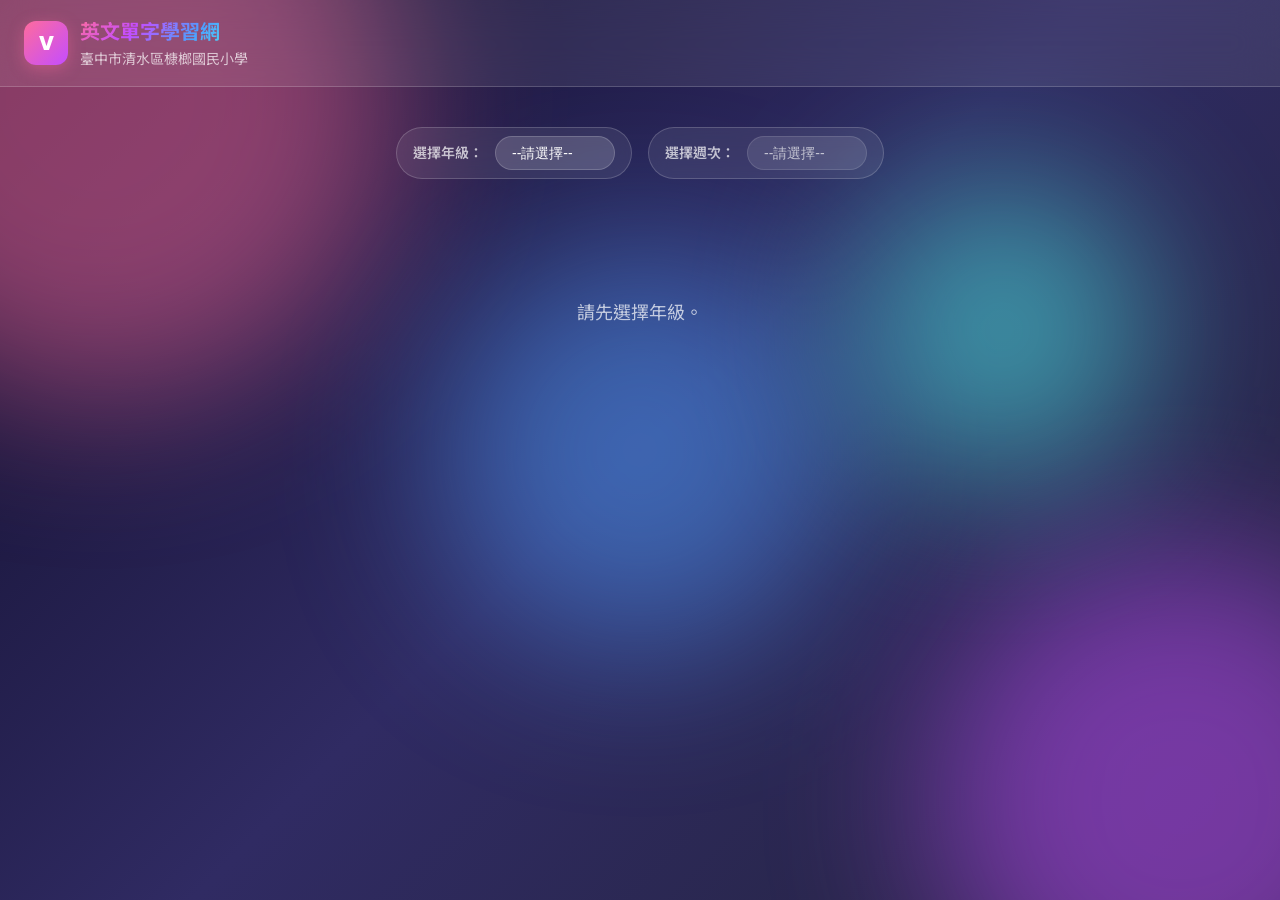
<file: index.html>
<!DOCTYPE html>
<html lang="zh-Hant">
<head>
    <meta charset="UTF-8">
    <meta name="viewport" content="width=device-width, initial-scale=1.0">
    <title>英文單字學習網 — Glassmorphism Anime</title>
    <style>
        /* ============================================
           GLASSMORPHISM ANIME DESIGN
           ============================================ */
        @import url('https://fonts.googleapis.com/css2?family=Noto+Sans+TC:wght@400;500;700;900&family=Poppins:wght@400;600;700;800&display=swap');

        :root {
            /* Glassmorphism Color Palette */
            --glass-bg: rgba(255, 255, 255, 0.08);
            --glass-bg-strong: rgba(255, 255, 255, 0.15);
            --glass-border: rgba(255, 255, 255, 0.18);
            --glass-border-strong: rgba(255, 255, 255, 0.3);
            --glass-shadow: 0 8px 32px rgba(0, 0, 0, 0.3);
            --glass-shadow-lg: 0 16px 48px rgba(0, 0, 0, 0.4);

            /* Anime Vibrant Colors */
            --anime-pink: #FF6B9D;
            --anime-purple: #C44DFF;
            --anime-blue: #4D9FFF;
            --anime-cyan: #4DFFF3;
            --anime-yellow: #FFE44D;
            --anime-orange: #FF9A4D;

            /* Text */
            --text-primary: #FFFFFF;
            --text-secondary: rgba(255, 255, 255, 0.7);
            --text-tertiary: rgba(255, 255, 255, 0.5);

            /* Gradients */
            --gradient-bg: linear-gradient(135deg, #0f0c29 0%, #302b63 50%, #24243e 100%);
            --gradient-pink-purple: linear-gradient(135deg, #FF6B9D, #C44DFF);
            --gradient-blue-cyan: linear-gradient(135deg, #4D9FFF, #4DFFF3);
            --gradient-orange-yellow: linear-gradient(135deg, #FF9A4D, #FFE44D);
            --gradient-rainbow: linear-gradient(135deg, #FF6B9D, #C44DFF, #4D9FFF, #4DFFF3);

            /* Spacing */
            --space-1: 4px;
            --space-2: 8px;
            --space-3: 12px;
            --space-4: 16px;
            --space-5: 20px;
            --space-6: 24px;
            --space-8: 32px;
            --space-10: 40px;
            --space-12: 48px;
            --space-16: 64px;

            /* Typography */
            --font-family: 'Poppins', 'Noto Sans TC', -apple-system, BlinkMacSystemFont, sans-serif;
            --font-size-xs: 12px;
            --font-size-sm: 14px;
            --font-size-base: 16px;
            --font-size-lg: 18px;
            --font-size-xl: 20px;
            --font-size-2xl: 24px;
            --font-size-3xl: 32px;
            --font-size-4xl: 40px;
            --font-size-5xl: 48px;
            --font-size-6xl: 64px;

            /* Border Radius */
            --radius-sm: 8px;
            --radius-md: 12px;
            --radius-lg: 16px;
            --radius-xl: 24px;
            --radius-2xl: 32px;
            --radius-full: 9999px;

            /* Transitions */
            --transition-fast: 150ms ease-out;
            --transition-normal: 300ms ease-out;
            --transition-slow: 500ms ease-out;
            --transition-bounce: 500ms cubic-bezier(0.68, -0.55, 0.265, 1.55);
        }

        /* ============================================
           RESET & BASE
           ============================================ */
        *, *::before, *::after {
            box-sizing: border-box;
            margin: 0;
            padding: 0;
        }

        body {
            font-family: var(--font-family);
            font-size: var(--font-size-base);
            line-height: 1.6;
            color: var(--text-primary);
            background: var(--gradient-bg);
            min-height: 100vh;
            overflow-x: hidden;
            -webkit-font-smoothing: antialiased;
        }

        /* ============================================
           ANIMATED BACKGROUND ORBS
           ============================================ */
        .bg-orbs {
            position: fixed;
            inset: 0;
            overflow: hidden;
            z-index: -1;
            pointer-events: none;
        }

        .orb {
            position: absolute;
            border-radius: 50%;
            filter: blur(80px);
            opacity: 0.5;
            animation: float 20s ease-in-out infinite;
        }

        .orb-1 {
            width: 600px;
            height: 600px;
            background: var(--anime-pink);
            top: -200px;
            left: -200px;
            animation-delay: 0s;
        }

        .orb-2 {
            width: 500px;
            height: 500px;
            background: var(--anime-purple);
            bottom: -150px;
            right: -150px;
            animation-delay: -5s;
        }

        .orb-3 {
            width: 400px;
            height: 400px;
            background: var(--anime-blue);
            top: 50%;
            left: 50%;
            transform: translate(-50%, -50%);
            animation-delay: -10s;
        }

        .orb-4 {
            width: 300px;
            height: 300px;
            background: var(--anime-cyan);
            top: 20%;
            right: 10%;
            animation-delay: -15s;
        }

        @keyframes float {
            0%, 100% { transform: translate(0, 0) scale(1); }
            25% { transform: translate(50px, -50px) scale(1.1); }
            50% { transform: translate(-30px, 30px) scale(0.9); }
            75% { transform: translate(30px, 50px) scale(1.05); }
        }

        /* ============================================
           HEADER — Glass Bar
           ============================================ */
        .header {
            position: sticky;
            top: 0;
            z-index: 100;
            padding: var(--space-4) var(--space-6);
            background: var(--glass-bg);
            backdrop-filter: blur(20px);
            -webkit-backdrop-filter: blur(20px);
            border-bottom: 1px solid var(--glass-border);
        }

        .header-content {
            max-width: 1400px;
            margin: 0 auto;
            display: flex;
            align-items: center;
            justify-content: space-between;
            gap: var(--space-4);
        }

        .header-brand {
            display: flex;
            align-items: center;
            gap: var(--space-3);
        }

        .header-logo {
            width: 44px;
            height: 44px;
            background: var(--gradient-pink-purple);
            border-radius: var(--radius-md);
            display: flex;
            align-items: center;
            justify-content: center;
            font-weight: 800;
            font-size: var(--font-size-xl);
            color: white;
            box-shadow: 0 4px 16px rgba(255, 107, 157, 0.4);
        }

        .header-title {
            font-size: var(--font-size-xl);
            font-weight: 700;
            background: var(--gradient-rainbow);
            -webkit-background-clip: text;
            -webkit-text-fill-color: transparent;
            background-clip: text;
        }

        .header-subtitle {
            font-size: var(--font-size-sm);
            color: var(--text-secondary);
        }

        /* ============================================
           CONTROLS — Glass Panel
           ============================================ */
        .controls {
            max-width: 1400px;
            margin: var(--space-6) auto;
            padding: var(--space-4) var(--space-6);
            display: flex;
            justify-content: center;
            gap: var(--space-4);
            flex-wrap: wrap;
        }

        .select-group {
            display: flex;
            align-items: center;
            gap: var(--space-3);
            padding: var(--space-2) var(--space-4);
            background: var(--glass-bg);
            backdrop-filter: blur(10px);
            -webkit-backdrop-filter: blur(10px);
            border: 1px solid var(--glass-border);
            border-radius: var(--radius-full);
        }

        .select-group label {
            font-size: var(--font-size-sm);
            font-weight: 600;
            color: var(--text-secondary);
            white-space: nowrap;
        }

        .select-group select {
            appearance: none;
            -webkit-appearance: none;
            padding: var(--space-2) var(--space-4);
            background: var(--glass-bg-strong);
            border: 1px solid var(--glass-border);
            border-radius: var(--radius-full);
            color: var(--text-primary);
            font-size: var(--font-size-sm);
            font-weight: 500;
            cursor: pointer;
            min-width: 120px;
            transition: all var(--transition-fast);
        }

        .select-group select:hover {
            border-color: var(--glass-border-strong);
            background: rgba(255, 255, 255, 0.2);
        }

        .select-group select:focus {
            outline: none;
            border-color: var(--anime-cyan);
            box-shadow: 0 0 0 3px rgba(77, 255, 243, 0.2);
        }

        .select-group select option {
            background: #1a1a2e;
            color: white;
        }

        /* ============================================
           WORD LIST — Glass Cards Grid
           ============================================ */
        .word-list-container {
            max-width: 1400px;
            margin: 0 auto;
            padding: var(--space-4) var(--space-6) var(--space-16);
            display: grid;
            grid-template-columns: repeat(auto-fill, minmax(320px, 1fr));
            gap: var(--space-5);
        }

        .word-list-container .message {
            grid-column: 1 / -1;
            text-align: center;
            padding: var(--space-16);
            color: var(--text-secondary);
            font-size: var(--font-size-lg);
        }

        /* ============================================
           WORD CARD — Glassmorphism
           ============================================ */
        .word-card {
            position: relative;
            background: var(--glass-bg);
            backdrop-filter: blur(16px);
            -webkit-backdrop-filter: blur(16px);
            border: 1px solid var(--glass-border);
            border-radius: var(--radius-xl);
            padding: var(--space-6);
            display: flex;
            flex-direction: column;
            gap: var(--space-4);
            transition: all var(--transition-normal);
            overflow: hidden;
        }

        .word-card::before {
            content: '';
            position: absolute;
            inset: 0;
            background: linear-gradient(135deg, rgba(255,255,255,0.1) 0%, transparent 50%);
            pointer-events: none;
        }

        .word-card:hover {
            transform: translateY(-4px);
            border-color: var(--glass-border-strong);
            box-shadow: var(--glass-shadow-lg);
        }

        .word-card:hover::before {
            background: linear-gradient(135deg, rgba(255,255,255,0.15) 0%, transparent 50%);
        }

        .word-card .word-info {
            flex: 1;
            text-align: center;
        }

        .word-card .english {
            font-size: var(--font-size-3xl);
            font-weight: 800;
            background: var(--gradient-rainbow);
            -webkit-background-clip: text;
            -webkit-text-fill-color: transparent;
            background-clip: text;
            margin-bottom: var(--space-1);
            letter-spacing: -0.02em;
        }

        .word-card .phonetic {
            font-size: var(--font-size-sm);
            color: var(--text-tertiary);
            font-family: 'SF Mono', monospace;
            margin-bottom: var(--space-3);
        }

        .word-card .details {
            font-size: var(--font-size-lg);
            color: var(--text-primary);
            font-weight: 500;
        }

        .word-card .pos {
            display: inline-block;
            padding: var(--space-1) var(--space-3);
            background: var(--gradient-pink-purple);
            color: white;
            font-size: var(--font-size-xs);
            font-weight: 600;
            border-radius: var(--radius-full);
            margin-right: var(--space-2);
            box-shadow: 0 2px 8px rgba(255, 107, 157, 0.3);
        }

        .word-card .sentence {
            font-size: var(--font-size-sm);
            color: var(--text-secondary);
            margin-top: var(--space-3);
            font-style: italic;
            line-height: 1.5;
        }

        /* Play Button — Gradient Circle */
        .play-audio-btn {
            width: 56px;
            height: 56px;
            background: var(--gradient-blue-cyan);
            color: white;
            border: none;
            border-radius: 50%;
            font-size: 24px;
            cursor: pointer;
            display: flex;
            justify-content: center;
            align-items: center;
            align-self: center;
            transition: all var(--transition-bounce);
            box-shadow: 0 4px 16px rgba(77, 159, 255, 0.4);
        }

        .play-audio-btn:hover {
            transform: scale(1.1);
            box-shadow: 0 6px 24px rgba(77, 159, 255, 0.6);
        }

        .play-audio-btn:active {
            transform: scale(0.95);
        }

        .play-audio-btn:disabled {
            opacity: 0.5;
            cursor: not-allowed;
            transform: none;
        }

        /* ============================================
           TEACHING MODE BUTTON
           ============================================ */
        #toggle-teaching-mode {
            padding: var(--space-3) var(--space-6);
            background: var(--gradient-pink-purple);
            color: white;
            border: none;
            border-radius: var(--radius-full);
            font-size: var(--font-size-sm);
            font-weight: 700;
            cursor: pointer;
            transition: all var(--transition-bounce);
            box-shadow: 0 4px 16px rgba(255, 107, 157, 0.4);
            letter-spacing: 0.02em;
        }

        #toggle-teaching-mode:hover {
            transform: translateY(-2px) scale(1.02);
            box-shadow: 0 6px 24px rgba(255, 107, 157, 0.6);
        }

        #toggle-teaching-mode:active {
            transform: scale(0.98);
        }

        .modal-open #toggle-teaching-mode {
            background: var(--gradient-orange-yellow);
            box-shadow: 0 4px 16px rgba(255, 154, 77, 0.4);
        }

        /* ============================================
           MODAL — Full Screen Glass
           ============================================ */
        .modal-overlay {
            position: fixed;
            inset: 0;
            background: rgba(15, 12, 41, 0.85);
            backdrop-filter: blur(24px);
            -webkit-backdrop-filter: blur(24px);
            display: none;
            justify-content: center;
            align-items: center;
            z-index: 1000;
        }

        .modal-overlay.active {
            display: flex;
        }

        .modal-content {
            position: relative;
            width: 100%;
            height: 100%;
            display: flex;
            justify-content: center;
            align-items: center;
        }

        .modal-content #word-list {
            display: grid;
            grid-template-columns: 1fr;
            gap: 0;
            padding: 0;
            margin: 0;
            max-width: 600px;
        }

        .modal-content .word-card {
            display: none;
            background: var(--glass-bg-strong);
            backdrop-filter: blur(24px);
            -webkit-backdrop-filter: blur(24px);
            border: 1px solid var(--glass-border-strong);
            border-radius: var(--radius-2xl);
            padding: var(--space-12);
            box-shadow: var(--glass-shadow-lg);
        }

        .modal-content .word-card.active {
            display: flex;
        }

        .modal-content .word-card .english {
            font-size: clamp(48px, 15vw, 120px);
            line-height: 1.1;
            white-space: nowrap;
        }

        .modal-content .word-card .phonetic {
            font-size: var(--font-size-xl);
        }

        .modal-content .word-card .details {
            font-size: var(--font-size-2xl);
        }

        .modal-content .word-card .sentence {
            font-size: var(--font-size-lg);
        }

        .modal-content .play-audio-btn {
            width: 72px;
            height: 72px;
            font-size: 32px;
        }

        /* Close Button */
        .modal-close-btn {
            position: absolute;
            top: var(--space-6);
            right: var(--space-6);
            width: 48px;
            height: 48px;
            display: flex;
            align-items: center;
            justify-content: center;
            background: var(--glass-bg);
            backdrop-filter: blur(10px);
            border: 1px solid var(--glass-border);
            border-radius: 50%;
            color: var(--text-secondary);
            cursor: pointer;
            transition: all var(--transition-fast);
            font-size: 24px;
        }

        .modal-close-btn:hover {
            background: var(--glass-bg-strong);
            color: var(--text-primary);
            border-color: var(--glass-border-strong);
        }

        /* ============================================
           SPARKLE ANIMATION
           ============================================ */
        .sparkle {
            position: absolute;
            width: 4px;
            height: 4px;
            background: white;
            border-radius: 50%;
            pointer-events: none;
            animation: sparkle 2s ease-in-out infinite;
        }

        @keyframes sparkle {
            0%, 100% { opacity: 0; transform: scale(0); }
            50% { opacity: 1; transform: scale(1); }
        }

        /* ============================================
           RESPONSIVE
           ============================================ */
        @media (max-width: 768px) {
            .header-content {
                flex-direction: column;
                gap: var(--space-2);
                text-align: center;
            }

            .controls {
                flex-direction: column;
                align-items: stretch;
            }

            .select-group {
                justify-content: space-between;
            }

            .word-list-container {
                grid-template-columns: 1fr;
                padding: var(--space-4);
            }

            .modal-content .word-card {
                padding: var(--space-8);
                margin: var(--space-4);
            }
        }

        /* ============================================
           ACCESSIBILITY
           ============================================ */
        :focus-visible {
            outline: 2px solid var(--anime-cyan);
            outline-offset: 2px;
        }

        @media (prefers-reduced-motion: reduce) {
            *, *::before, *::after {
                animation-duration: 0.01ms !important;
                animation-iteration-count: 1 !important;
                transition-duration: 0.01ms !important;
            }
        }
    </style>
</head>
<body>
    <!-- Animated Background -->
    <div class="bg-orbs" aria-hidden="true">
        <div class="orb orb-1"></div>
        <div class="orb orb-2"></div>
        <div class="orb orb-3"></div>
        <div class="orb orb-4"></div>
    </div>

    <!-- Header -->
    <header class="header" role="banner">
        <div class="header-content">
            <div class="header-brand">
                <div class="header-logo" aria-hidden="true">V</div>
                <div>
                    <h1 class="header-title">英文單字學習網</h1>
                    <p class="header-subtitle">臺中市清水區槺榔國民小學</p>
                </div>
            </div>
        </div>
    </header>

    <!-- Controls -->
    <div class="controls">
        <div class="select-group">
            <label for="grade-select">選擇年級：</label>
            <select id="grade-select">
                <option value="">--請選擇--</option>
                <option value="3">三年級</option>
                <option value="4">四年級</option>
                <option value="5">五年級</option>
                <option value="6">六年級</option>
            </select>
        </div>
        <div class="select-group">
            <label for="week-select">選擇週次：</label>
            <select id="week-select">
                <option value="">--請選擇--</option>
            </select>
        </div>
    </div>

    <!-- Word List -->
    <main id="word-list" class="word-list-container" role="main">
        <p class="message">請選擇年級與週次來開始學習</p>
    </main>

    <script>
        document.addEventListener('DOMContentLoaded', () => {
            const gradeSelect = document.getElementById('grade-select');
            const weekSelect = document.getElementById('week-select');
            const wordListContainer = document.getElementById('word-list');

            let controlsContainer = null;
            let currentGradeData = null;
            let isAudioPlaying = false;

            // --- 教學模式相關變數 ---
            let currentCardIndex = 0;
            let wordCards = [];
            let isAutoplaying = false;
            let autoplayTimeoutId = null;

            const toggleModeBtn = document.createElement('button');
            let modalOverlay = null;
            let modalWordList = null;

            // --- TTS 相關 ---
            let ttsVoices = [];
            let ttsSupported = 'speechSynthesis' in window;

            function loadTtsVoices() {
                if (!ttsSupported) return;
                ttsVoices = speechSynthesis.getVoices();
            }

            if (ttsSupported) {
                loadTtsVoices();
                speechSynthesis.onvoiceschanged = loadTtsVoices;
            }

            function getPreferredVoice() {
                if (ttsVoices.length === 0) ttsVoices = speechSynthesis.getVoices();
                return ttsVoices.find(v => v.lang === 'en-US' && v.name.includes('Google'))
                    || ttsVoices.find(v => v.lang === 'en-US')
                    || ttsVoices.find(v => v.lang.startsWith('en'))
                    || ttsVoices[0] || null;
            }

            function speak(text, rate = 0.75) {
                return new Promise((resolve) => {
                    if (!ttsSupported) { resolve(); return; }
                    speechSynthesis.cancel();
                    const utterance = new SpeechSynthesisUtterance(text);
                    utterance.lang = 'en-US';
                    utterance.rate = rate;
                    utterance.pitch = 1.0;
                    const voice = getPreferredVoice();
                    if (voice) utterance.voice = voice;
                    utterance.onend = () => resolve();
                    utterance.onerror = () => resolve();
                    const timeout = setTimeout(() => resolve(), 10000);
                    utterance.onend = () => { clearTimeout(timeout); resolve(); };
                    speechSynthesis.speak(utterance);
                });
            }

            function stopSpeaking() {
                if (ttsSupported) speechSynthesis.cancel();
            }

            // 載入年級資料
            async function handleGradeChange() {
                const selectedGrade = gradeSelect.value;
                weekSelect.innerHTML = '<option value="">--請選擇--</option>';
                wordListContainer.innerHTML = '';
                currentGradeData = null;
                if (toggleModeBtn) toggleModeBtn.style.display = 'none';

                if (!selectedGrade) {
                    displayMessage("請先選擇年級。");
                    weekSelect.disabled = true;
                    return;
                }

                weekSelect.disabled = true;
                displayMessage("正在載入年級資料...");

                try {
                    const response = await fetch(`./document/grade${selectedGrade}.json`);
                    if (!response.ok) throw new Error(`HTTP error! status: ${response.status}`);
                    currentGradeData = await response.json();
                    populateWeekSelect();
                    displayMessage("請選擇週次來顯示單字。");
                    weekSelect.disabled = false;
                } catch (error) {
                    console.error("無法載入單字資料:", error);
                    displayMessage(`錯誤：無法載入 ${selectedGrade} 年級的資料。`);
                }
            }

            function populateWeekSelect() {
                if (!currentGradeData || !currentGradeData.weeks) return;
                currentGradeData.weeks.forEach(weekInfo => {
                    const option = document.createElement('option');
                    option.value = weekInfo.week;
                    option.textContent = `第 ${weekInfo.week} 週`;
                    weekSelect.appendChild(option);
                });
            }

            function displayWordsForWeek() {
                const selectedGrade = gradeSelect.value;
                const selectedWeek = weekSelect.value;
                wordListContainer.innerHTML = '';
                if (toggleModeBtn) toggleModeBtn.style.display = 'none';

                if (!selectedGrade || !selectedWeek) return;

                const weekData = currentGradeData.weeks.find(w => w.week.toString() === selectedWeek);
                if (!weekData || weekData.content.length === 0) {
                    displayMessage("這個組合沒有找到任何單字。");
                    return;
                }

                weekData.content.forEach(word => {
                    const card = createWordCard(word, selectedGrade, selectedWeek);
                    wordListContainer.appendChild(card);
                });

                const mainWordCards = wordListContainer.querySelectorAll('.word-card');
                if (toggleModeBtn && mainWordCards.length > 0) {
                    toggleModeBtn.style.display = 'inline-block';
                }
            }

            function createWordCard(word, grade, week) {
                const card = document.createElement('div');
                card.className = 'word-card';
                card.innerHTML = `
                    <div class="word-info">
                        <h2 class="english">${word.word}</h2>
                        <p class="phonetic">${word.phonetic || ''}</p>
                        <p class="details"><span class="pos">${word.pos || ''}</span> ${word.chinese || ''}</p>
                        <p class="sentence">${word.sentence || ''}</p>
                    </div>
                    <button class="play-audio-btn" data-word="${word.word}" data-sentence="${word.sentence || ''}" aria-label="播放 ${word.word} 發音">
                        &#9658;
                    </button>
                `;
                const playBtn = card.querySelector('.play-audio-btn');
                playBtn.addEventListener('click', (e) => {
                    e.stopPropagation();
                    playAudioForCard(card);
                });
                return card;
            }

            function displayMessage(message) {
                wordListContainer.innerHTML = `<p class="message">${message}</p>`;
            }

            // --- 教學模式 ---
            async function playAudioForCard(card) {
                if (isAudioPlaying) return;
                const playBtn = card.querySelector('.play-audio-btn');
                if (!playBtn) { await new Promise(r => setTimeout(r, 2000)); return; }

                isAudioPlaying = true;
                playBtn.disabled = true;

                const word = playBtn.dataset.word || '';
                const sentence = playBtn.dataset.sentence || '';

                if (ttsSupported && word) {
                    await speak(word, 0.7);
                    if (sentence) {
                        await new Promise(r => setTimeout(r, 300));
                        await speak(sentence, 0.75);
                    }
                }

                isAudioPlaying = false;
                playBtn.disabled = false;
            }

            async function startAutoplay() {
                isAutoplaying = true;
                while (isAutoplaying && wordCards.length > 0) {
                    const currentCard = wordCards[currentCardIndex];
                    if (!currentCard) break;
                    updateActiveCard();
                    await playAudioForCard(currentCard);
                    if (!isAutoplaying) break;
                    await new Promise(r => { autoplayTimeoutId = setTimeout(r, 1500); });
                    if (!isAutoplaying) break;
                    showNextCard();
                }
            }

            function enterTeachingMode() {
                const mainWordCards = wordListContainer.querySelectorAll('.word-card');
                if (mainWordCards.length === 0) return;

                modalWordList.innerHTML = '';
                mainWordCards.forEach(card => modalWordList.appendChild(card.cloneNode(true)));
                wordCards = modalWordList.querySelectorAll('.word-card');

                modalOverlay.classList.add('active');
                document.body.classList.add('modal-open');
                document.body.style.overflow = 'hidden';
                toggleModeBtn.textContent = '結束教學';
                currentCardIndex = 0;
                startAutoplay();
            }

            function exitTeachingMode() {
                isAutoplaying = false;
                clearTimeout(autoplayTimeoutId);
                stopSpeaking();
                modalOverlay.classList.remove('active');
                document.body.classList.remove('modal-open');
                document.body.style.overflow = '';
                toggleModeBtn.textContent = '教學模式';
                if (modalWordList) modalWordList.innerHTML = '';
                wordCards = [];
            }

            function updateActiveCard() {
                wordCards.forEach((card, index) => {
                    if (index === currentCardIndex) {
                        card.classList.add('active');
                        adjustFontSize(card);
                    } else {
                        card.classList.remove('active');
                    }
                });
            }

            function adjustFontSize(card) {
                const englishEl = card.querySelector('.english');
                const container = card.querySelector('.word-info');
                if (!englishEl || !container) return;
                let fontSize = 20;
                englishEl.style.fontSize = `${fontSize}rem`;
                while (englishEl.scrollWidth > container.clientWidth && fontSize > 1) {
                    fontSize -= 0.5;
                    englishEl.style.fontSize = `${fontSize}rem`;
                }
            }

            function showNextCard() {
                currentCardIndex = (currentCardIndex + 1) % wordCards.length;
            }

            function setupControlsAndModal() {
                controlsContainer = document.querySelector('.controls');
                if (!controlsContainer) {
                    controlsContainer = document.createElement('div');
                    controlsContainer.className = 'controls';
                    document.body.insertBefore(controlsContainer, wordListContainer);
                }

                toggleModeBtn.id = 'toggle-teaching-mode';
                toggleModeBtn.textContent = '教學模式';
                toggleModeBtn.style.display = 'none';
                controlsContainer.appendChild(toggleModeBtn);

                toggleModeBtn.addEventListener('click', () => {
                    if (document.body.classList.contains('modal-open')) {
                        exitTeachingMode();
                    } else {
                        enterTeachingMode();
                    }
                });

                modalOverlay = document.createElement('div');
                modalOverlay.className = 'modal-overlay';

                const modalContent = document.createElement('div');
                modalContent.className = 'modal-content';

                const closeBtn = document.createElement('button');
                closeBtn.className = 'modal-close-btn';
                closeBtn.innerHTML = '&times;';
                closeBtn.setAttribute('aria-label', '關閉教學模式');
                closeBtn.onclick = exitTeachingMode;

                modalWordList = document.createElement('div');
                modalWordList.id = 'word-list';

                modalContent.appendChild(modalWordList);
                modalContent.appendChild(closeBtn);
                modalOverlay.appendChild(modalContent);
                document.body.appendChild(modalOverlay);

                document.addEventListener('keydown', (e) => {
                    if (document.body.classList.contains('modal-open') && e.key === 'Escape') {
                        exitTeachingMode();
                    }
                });
            }

            // 程式起始點
            setupControlsAndModal();
            displayMessage("請先選擇年級。");
            weekSelect.disabled = true;
            gradeSelect.addEventListener('change', handleGradeChange);
            weekSelect.addEventListener('change', displayWordsForWeek);
        });
    </script>
</body>
</html>
</file>
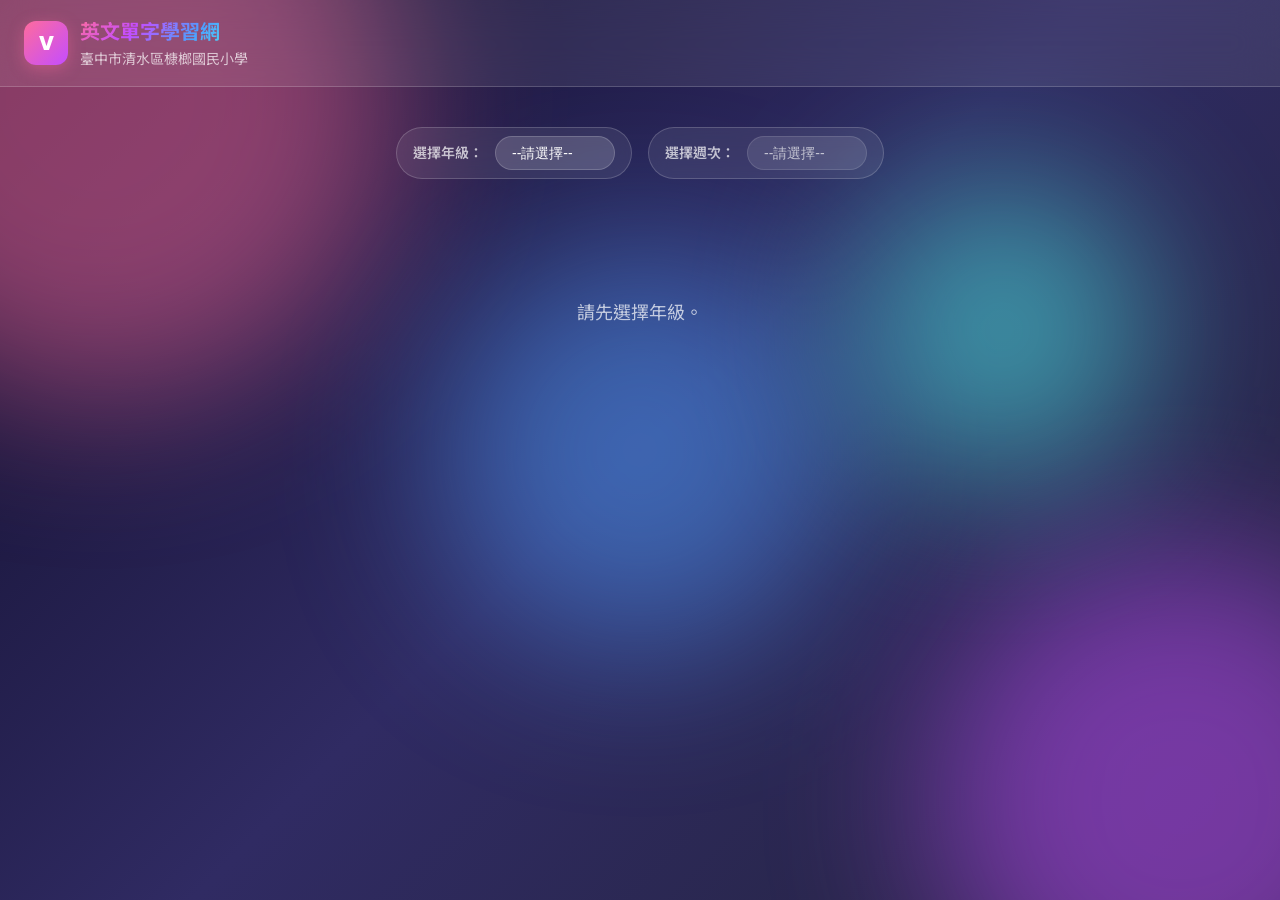
<file: glassmorphism-anime.html>
<!DOCTYPE html>
<html lang="zh-Hant">
<head>
    <meta charset="UTF-8">
    <meta name="viewport" content="width=device-width, initial-scale=1.0">
    <title>英文單字學習網 — Glassmorphism Anime</title>
    <style>
        /* ============================================
           GLASSMORPHISM ANIME DESIGN
           ============================================ */
        @import url('https://fonts.googleapis.com/css2?family=Noto+Sans+TC:wght@400;500;700;900&family=Poppins:wght@400;600;700;800&display=swap');

        :root {
            /* Glassmorphism Color Palette */
            --glass-bg: rgba(255, 255, 255, 0.08);
            --glass-bg-strong: rgba(255, 255, 255, 0.15);
            --glass-border: rgba(255, 255, 255, 0.18);
            --glass-border-strong: rgba(255, 255, 255, 0.3);
            --glass-shadow: 0 8px 32px rgba(0, 0, 0, 0.3);
            --glass-shadow-lg: 0 16px 48px rgba(0, 0, 0, 0.4);

            /* Anime Vibrant Colors */
            --anime-pink: #FF6B9D;
            --anime-purple: #C44DFF;
            --anime-blue: #4D9FFF;
            --anime-cyan: #4DFFF3;
            --anime-yellow: #FFE44D;
            --anime-orange: #FF9A4D;

            /* Text */
            --text-primary: #FFFFFF;
            --text-secondary: rgba(255, 255, 255, 0.7);
            --text-tertiary: rgba(255, 255, 255, 0.5);

            /* Gradients */
            --gradient-bg: linear-gradient(135deg, #0f0c29 0%, #302b63 50%, #24243e 100%);
            --gradient-pink-purple: linear-gradient(135deg, #FF6B9D, #C44DFF);
            --gradient-blue-cyan: linear-gradient(135deg, #4D9FFF, #4DFFF3);
            --gradient-orange-yellow: linear-gradient(135deg, #FF9A4D, #FFE44D);
            --gradient-rainbow: linear-gradient(135deg, #FF6B9D, #C44DFF, #4D9FFF, #4DFFF3);

            /* Spacing */
            --space-1: 4px;
            --space-2: 8px;
            --space-3: 12px;
            --space-4: 16px;
            --space-5: 20px;
            --space-6: 24px;
            --space-8: 32px;
            --space-10: 40px;
            --space-12: 48px;
            --space-16: 64px;

            /* Typography */
            --font-family: 'Poppins', 'Noto Sans TC', -apple-system, BlinkMacSystemFont, sans-serif;
            --font-size-xs: 12px;
            --font-size-sm: 14px;
            --font-size-base: 16px;
            --font-size-lg: 18px;
            --font-size-xl: 20px;
            --font-size-2xl: 24px;
            --font-size-3xl: 32px;
            --font-size-4xl: 40px;
            --font-size-5xl: 48px;
            --font-size-6xl: 64px;

            /* Border Radius */
            --radius-sm: 8px;
            --radius-md: 12px;
            --radius-lg: 16px;
            --radius-xl: 24px;
            --radius-2xl: 32px;
            --radius-full: 9999px;

            /* Transitions */
            --transition-fast: 150ms ease-out;
            --transition-normal: 300ms ease-out;
            --transition-slow: 500ms ease-out;
            --transition-bounce: 500ms cubic-bezier(0.68, -0.55, 0.265, 1.55);
        }

        /* ============================================
           RESET & BASE
           ============================================ */
        *, *::before, *::after {
            box-sizing: border-box;
            margin: 0;
            padding: 0;
        }

        body {
            font-family: var(--font-family);
            font-size: var(--font-size-base);
            line-height: 1.6;
            color: var(--text-primary);
            background: var(--gradient-bg);
            min-height: 100vh;
            overflow-x: hidden;
            -webkit-font-smoothing: antialiased;
        }

        /* ============================================
           ANIMATED BACKGROUND ORBS
           ============================================ */
        .bg-orbs {
            position: fixed;
            inset: 0;
            overflow: hidden;
            z-index: -1;
            pointer-events: none;
        }

        .orb {
            position: absolute;
            border-radius: 50%;
            filter: blur(80px);
            opacity: 0.5;
            animation: float 20s ease-in-out infinite;
        }

        .orb-1 {
            width: 600px;
            height: 600px;
            background: var(--anime-pink);
            top: -200px;
            left: -200px;
            animation-delay: 0s;
        }

        .orb-2 {
            width: 500px;
            height: 500px;
            background: var(--anime-purple);
            bottom: -150px;
            right: -150px;
            animation-delay: -5s;
        }

        .orb-3 {
            width: 400px;
            height: 400px;
            background: var(--anime-blue);
            top: 50%;
            left: 50%;
            transform: translate(-50%, -50%);
            animation-delay: -10s;
        }

        .orb-4 {
            width: 300px;
            height: 300px;
            background: var(--anime-cyan);
            top: 20%;
            right: 10%;
            animation-delay: -15s;
        }

        @keyframes float {
            0%, 100% { transform: translate(0, 0) scale(1); }
            25% { transform: translate(50px, -50px) scale(1.1); }
            50% { transform: translate(-30px, 30px) scale(0.9); }
            75% { transform: translate(30px, 50px) scale(1.05); }
        }

        /* ============================================
           HEADER — Glass Bar
           ============================================ */
        .header {
            position: sticky;
            top: 0;
            z-index: 100;
            padding: var(--space-4) var(--space-6);
            background: var(--glass-bg);
            backdrop-filter: blur(20px);
            -webkit-backdrop-filter: blur(20px);
            border-bottom: 1px solid var(--glass-border);
        }

        .header-content {
            max-width: 1400px;
            margin: 0 auto;
            display: flex;
            align-items: center;
            justify-content: space-between;
            gap: var(--space-4);
        }

        .header-brand {
            display: flex;
            align-items: center;
            gap: var(--space-3);
        }

        .header-logo {
            width: 44px;
            height: 44px;
            background: var(--gradient-pink-purple);
            border-radius: var(--radius-md);
            display: flex;
            align-items: center;
            justify-content: center;
            font-weight: 800;
            font-size: var(--font-size-xl);
            color: white;
            box-shadow: 0 4px 16px rgba(255, 107, 157, 0.4);
        }

        .header-title {
            font-size: var(--font-size-xl);
            font-weight: 700;
            background: var(--gradient-rainbow);
            -webkit-background-clip: text;
            -webkit-text-fill-color: transparent;
            background-clip: text;
        }

        .header-subtitle {
            font-size: var(--font-size-sm);
            color: var(--text-secondary);
        }

        /* ============================================
           CONTROLS — Glass Panel
           ============================================ */
        .controls {
            max-width: 1400px;
            margin: var(--space-6) auto;
            padding: var(--space-4) var(--space-6);
            display: flex;
            justify-content: center;
            gap: var(--space-4);
            flex-wrap: wrap;
        }

        .select-group {
            display: flex;
            align-items: center;
            gap: var(--space-3);
            padding: var(--space-2) var(--space-4);
            background: var(--glass-bg);
            backdrop-filter: blur(10px);
            -webkit-backdrop-filter: blur(10px);
            border: 1px solid var(--glass-border);
            border-radius: var(--radius-full);
        }

        .select-group label {
            font-size: var(--font-size-sm);
            font-weight: 600;
            color: var(--text-secondary);
            white-space: nowrap;
        }

        .select-group select {
            appearance: none;
            -webkit-appearance: none;
            padding: var(--space-2) var(--space-4);
            background: var(--glass-bg-strong);
            border: 1px solid var(--glass-border);
            border-radius: var(--radius-full);
            color: var(--text-primary);
            font-size: var(--font-size-sm);
            font-weight: 500;
            cursor: pointer;
            min-width: 120px;
            transition: all var(--transition-fast);
        }

        .select-group select:hover {
            border-color: var(--glass-border-strong);
            background: rgba(255, 255, 255, 0.2);
        }

        .select-group select:focus {
            outline: none;
            border-color: var(--anime-cyan);
            box-shadow: 0 0 0 3px rgba(77, 255, 243, 0.2);
        }

        .select-group select option {
            background: #1a1a2e;
            color: white;
        }

        /* ============================================
           WORD LIST — Glass Cards Grid
           ============================================ */
        .word-list-container {
            max-width: 1400px;
            margin: 0 auto;
            padding: var(--space-4) var(--space-6) var(--space-16);
            display: grid;
            grid-template-columns: repeat(auto-fill, minmax(320px, 1fr));
            gap: var(--space-5);
        }

        .word-list-container .message {
            grid-column: 1 / -1;
            text-align: center;
            padding: var(--space-16);
            color: var(--text-secondary);
            font-size: var(--font-size-lg);
        }

        /* ============================================
           WORD CARD — Glassmorphism
           ============================================ */
        .word-card {
            position: relative;
            background: var(--glass-bg);
            backdrop-filter: blur(16px);
            -webkit-backdrop-filter: blur(16px);
            border: 1px solid var(--glass-border);
            border-radius: var(--radius-xl);
            padding: var(--space-6);
            display: flex;
            flex-direction: column;
            gap: var(--space-4);
            transition: all var(--transition-normal);
            overflow: hidden;
        }

        .word-card::before {
            content: '';
            position: absolute;
            inset: 0;
            background: linear-gradient(135deg, rgba(255,255,255,0.1) 0%, transparent 50%);
            pointer-events: none;
        }

        .word-card:hover {
            transform: translateY(-4px);
            border-color: var(--glass-border-strong);
            box-shadow: var(--glass-shadow-lg);
        }

        .word-card:hover::before {
            background: linear-gradient(135deg, rgba(255,255,255,0.15) 0%, transparent 50%);
        }

        .word-card .word-info {
            flex: 1;
            text-align: center;
        }

        .word-card .english {
            font-size: var(--font-size-3xl);
            font-weight: 800;
            background: var(--gradient-rainbow);
            -webkit-background-clip: text;
            -webkit-text-fill-color: transparent;
            background-clip: text;
            margin-bottom: var(--space-1);
            letter-spacing: -0.02em;
        }

        .word-card .phonetic {
            font-size: var(--font-size-sm);
            color: var(--text-tertiary);
            font-family: 'SF Mono', monospace;
            margin-bottom: var(--space-3);
        }

        .word-card .details {
            font-size: var(--font-size-lg);
            color: var(--text-primary);
            font-weight: 500;
        }

        .word-card .pos {
            display: inline-block;
            padding: var(--space-1) var(--space-3);
            background: var(--gradient-pink-purple);
            color: white;
            font-size: var(--font-size-xs);
            font-weight: 600;
            border-radius: var(--radius-full);
            margin-right: var(--space-2);
            box-shadow: 0 2px 8px rgba(255, 107, 157, 0.3);
        }

        .word-card .sentence {
            font-size: var(--font-size-sm);
            color: var(--text-secondary);
            margin-top: var(--space-3);
            font-style: italic;
            line-height: 1.5;
        }

        /* Play Button — Gradient Circle */
        .play-audio-btn {
            width: 56px;
            height: 56px;
            background: var(--gradient-blue-cyan);
            color: white;
            border: none;
            border-radius: 50%;
            font-size: 24px;
            cursor: pointer;
            display: flex;
            justify-content: center;
            align-items: center;
            align-self: center;
            transition: all var(--transition-bounce);
            box-shadow: 0 4px 16px rgba(77, 159, 255, 0.4);
        }

        .play-audio-btn:hover {
            transform: scale(1.1);
            box-shadow: 0 6px 24px rgba(77, 159, 255, 0.6);
        }

        .play-audio-btn:active {
            transform: scale(0.95);
        }

        .play-audio-btn:disabled {
            opacity: 0.5;
            cursor: not-allowed;
            transform: none;
        }

        /* ============================================
           TEACHING MODE BUTTON
           ============================================ */
        #toggle-teaching-mode {
            padding: var(--space-3) var(--space-6);
            background: var(--gradient-pink-purple);
            color: white;
            border: none;
            border-radius: var(--radius-full);
            font-size: var(--font-size-sm);
            font-weight: 700;
            cursor: pointer;
            transition: all var(--transition-bounce);
            box-shadow: 0 4px 16px rgba(255, 107, 157, 0.4);
            letter-spacing: 0.02em;
        }

        #toggle-teaching-mode:hover {
            transform: translateY(-2px) scale(1.02);
            box-shadow: 0 6px 24px rgba(255, 107, 157, 0.6);
        }

        #toggle-teaching-mode:active {
            transform: scale(0.98);
        }

        .modal-open #toggle-teaching-mode {
            background: var(--gradient-orange-yellow);
            box-shadow: 0 4px 16px rgba(255, 154, 77, 0.4);
        }

        /* ============================================
           MODAL — Full Screen Glass
           ============================================ */
        .modal-overlay {
            position: fixed;
            inset: 0;
            background: rgba(15, 12, 41, 0.85);
            backdrop-filter: blur(24px);
            -webkit-backdrop-filter: blur(24px);
            display: none;
            justify-content: center;
            align-items: center;
            z-index: 1000;
        }

        .modal-overlay.active {
            display: flex;
        }

        .modal-content {
            position: relative;
            width: 100%;
            height: 100%;
            display: flex;
            justify-content: center;
            align-items: center;
        }

        .modal-content #word-list {
            display: grid;
            grid-template-columns: 1fr;
            gap: 0;
            padding: 0;
            margin: 0;
            max-width: 600px;
        }

        .modal-content .word-card {
            display: none;
            background: var(--glass-bg-strong);
            backdrop-filter: blur(24px);
            -webkit-backdrop-filter: blur(24px);
            border: 1px solid var(--glass-border-strong);
            border-radius: var(--radius-2xl);
            padding: var(--space-12);
            box-shadow: var(--glass-shadow-lg);
        }

        .modal-content .word-card.active {
            display: flex;
        }

        .modal-content .word-card .english {
            font-size: clamp(48px, 15vw, 120px);
            line-height: 1.1;
            white-space: nowrap;
        }

        .modal-content .word-card .phonetic {
            font-size: var(--font-size-xl);
        }

        .modal-content .word-card .details {
            font-size: var(--font-size-2xl);
        }

        .modal-content .word-card .sentence {
            font-size: var(--font-size-lg);
        }

        .modal-content .play-audio-btn {
            width: 72px;
            height: 72px;
            font-size: 32px;
        }

        /* Close Button */
        .modal-close-btn {
            position: absolute;
            top: var(--space-6);
            right: var(--space-6);
            width: 48px;
            height: 48px;
            display: flex;
            align-items: center;
            justify-content: center;
            background: var(--glass-bg);
            backdrop-filter: blur(10px);
            border: 1px solid var(--glass-border);
            border-radius: 50%;
            color: var(--text-secondary);
            cursor: pointer;
            transition: all var(--transition-fast);
            font-size: 24px;
        }

        .modal-close-btn:hover {
            background: var(--glass-bg-strong);
            color: var(--text-primary);
            border-color: var(--glass-border-strong);
        }

        /* ============================================
           SPARKLE ANIMATION
           ============================================ */
        .sparkle {
            position: absolute;
            width: 4px;
            height: 4px;
            background: white;
            border-radius: 50%;
            pointer-events: none;
            animation: sparkle 2s ease-in-out infinite;
        }

        @keyframes sparkle {
            0%, 100% { opacity: 0; transform: scale(0); }
            50% { opacity: 1; transform: scale(1); }
        }

        /* ============================================
           RESPONSIVE
           ============================================ */
        @media (max-width: 768px) {
            .header-content {
                flex-direction: column;
                gap: var(--space-2);
                text-align: center;
            }

            .controls {
                flex-direction: column;
                align-items: stretch;
            }

            .select-group {
                justify-content: space-between;
            }

            .word-list-container {
                grid-template-columns: 1fr;
                padding: var(--space-4);
            }

            .modal-content .word-card {
                padding: var(--space-8);
                margin: var(--space-4);
            }
        }

        /* ============================================
           ACCESSIBILITY
           ============================================ */
        :focus-visible {
            outline: 2px solid var(--anime-cyan);
            outline-offset: 2px;
        }

        @media (prefers-reduced-motion: reduce) {
            *, *::before, *::after {
                animation-duration: 0.01ms !important;
                animation-iteration-count: 1 !important;
                transition-duration: 0.01ms !important;
            }
        }
    </style>
</head>
<body>
    <!-- Animated Background -->
    <div class="bg-orbs" aria-hidden="true">
        <div class="orb orb-1"></div>
        <div class="orb orb-2"></div>
        <div class="orb orb-3"></div>
        <div class="orb orb-4"></div>
    </div>

    <!-- Header -->
    <header class="header" role="banner">
        <div class="header-content">
            <div class="header-brand">
                <div class="header-logo" aria-hidden="true">V</div>
                <div>
                    <h1 class="header-title">英文單字學習網</h1>
                    <p class="header-subtitle">臺中市清水區槺榔國民小學</p>
                </div>
            </div>
        </div>
    </header>

    <!-- Controls -->
    <div class="controls">
        <div class="select-group">
            <label for="grade-select">選擇年級：</label>
            <select id="grade-select">
                <option value="">--請選擇--</option>
                <option value="3">三年級</option>
                <option value="4">四年級</option>
                <option value="5">五年級</option>
                <option value="6">六年級</option>
            </select>
        </div>
        <div class="select-group">
            <label for="week-select">選擇週次：</label>
            <select id="week-select">
                <option value="">--請選擇--</option>
            </select>
        </div>
    </div>

    <!-- Word List -->
    <main id="word-list" class="word-list-container" role="main">
        <p class="message">請選擇年級與週次來開始學習</p>
    </main>

    <script>
        document.addEventListener('DOMContentLoaded', () => {
            const gradeSelect = document.getElementById('grade-select');
            const weekSelect = document.getElementById('week-select');
            const wordListContainer = document.getElementById('word-list');

            let controlsContainer = null;
            let currentGradeData = null;
            let isAudioPlaying = false;

            // --- 教學模式相關變數 ---
            let currentCardIndex = 0;
            let wordCards = [];
            let isAutoplaying = false;
            let autoplayTimeoutId = null;

            const toggleModeBtn = document.createElement('button');
            let modalOverlay = null;
            let modalWordList = null;

            // --- TTS 相關 ---
            let ttsVoices = [];
            let ttsSupported = 'speechSynthesis' in window;

            function loadTtsVoices() {
                if (!ttsSupported) return;
                ttsVoices = speechSynthesis.getVoices();
            }

            if (ttsSupported) {
                loadTtsVoices();
                speechSynthesis.onvoiceschanged = loadTtsVoices;
            }

            function getPreferredVoice() {
                if (ttsVoices.length === 0) ttsVoices = speechSynthesis.getVoices();
                return ttsVoices.find(v => v.lang === 'en-US' && v.name.includes('Google'))
                    || ttsVoices.find(v => v.lang === 'en-US')
                    || ttsVoices.find(v => v.lang.startsWith('en'))
                    || ttsVoices[0] || null;
            }

            function speak(text, rate = 0.75) {
                return new Promise((resolve) => {
                    if (!ttsSupported) { resolve(); return; }
                    speechSynthesis.cancel();
                    const utterance = new SpeechSynthesisUtterance(text);
                    utterance.lang = 'en-US';
                    utterance.rate = rate;
                    utterance.pitch = 1.0;
                    const voice = getPreferredVoice();
                    if (voice) utterance.voice = voice;
                    utterance.onend = () => resolve();
                    utterance.onerror = () => resolve();
                    const timeout = setTimeout(() => resolve(), 10000);
                    utterance.onend = () => { clearTimeout(timeout); resolve(); };
                    speechSynthesis.speak(utterance);
                });
            }

            function stopSpeaking() {
                if (ttsSupported) speechSynthesis.cancel();
            }

            // 載入年級資料
            async function handleGradeChange() {
                const selectedGrade = gradeSelect.value;
                weekSelect.innerHTML = '<option value="">--請選擇--</option>';
                wordListContainer.innerHTML = '';
                currentGradeData = null;
                if (toggleModeBtn) toggleModeBtn.style.display = 'none';

                if (!selectedGrade) {
                    displayMessage("請先選擇年級。");
                    weekSelect.disabled = true;
                    return;
                }

                weekSelect.disabled = true;
                displayMessage("正在載入年級資料...");

                try {
                    const response = await fetch(`./document/grade${selectedGrade}.json`);
                    if (!response.ok) throw new Error(`HTTP error! status: ${response.status}`);
                    currentGradeData = await response.json();
                    populateWeekSelect();
                    displayMessage("請選擇週次來顯示單字。");
                    weekSelect.disabled = false;
                } catch (error) {
                    console.error("無法載入單字資料:", error);
                    displayMessage(`錯誤：無法載入 ${selectedGrade} 年級的資料。`);
                }
            }

            function populateWeekSelect() {
                if (!currentGradeData || !currentGradeData.weeks) return;
                currentGradeData.weeks.forEach(weekInfo => {
                    const option = document.createElement('option');
                    option.value = weekInfo.week;
                    option.textContent = `第 ${weekInfo.week} 週`;
                    weekSelect.appendChild(option);
                });
            }

            function displayWordsForWeek() {
                const selectedGrade = gradeSelect.value;
                const selectedWeek = weekSelect.value;
                wordListContainer.innerHTML = '';
                if (toggleModeBtn) toggleModeBtn.style.display = 'none';

                if (!selectedGrade || !selectedWeek) return;

                const weekData = currentGradeData.weeks.find(w => w.week.toString() === selectedWeek);
                if (!weekData || weekData.content.length === 0) {
                    displayMessage("這個組合沒有找到任何單字。");
                    return;
                }

                weekData.content.forEach(word => {
                    const card = createWordCard(word, selectedGrade, selectedWeek);
                    wordListContainer.appendChild(card);
                });

                const mainWordCards = wordListContainer.querySelectorAll('.word-card');
                if (toggleModeBtn && mainWordCards.length > 0) {
                    toggleModeBtn.style.display = 'inline-block';
                }
            }

            function createWordCard(word, grade, week) {
                const card = document.createElement('div');
                card.className = 'word-card';
                card.innerHTML = `
                    <div class="word-info">
                        <h2 class="english">${word.word}</h2>
                        <p class="phonetic">${word.phonetic || ''}</p>
                        <p class="details"><span class="pos">${word.pos || ''}</span> ${word.chinese || ''}</p>
                        <p class="sentence">${word.sentence || ''}</p>
                    </div>
                    <button class="play-audio-btn" data-word="${word.word}" data-sentence="${word.sentence || ''}" aria-label="播放 ${word.word} 發音">
                        &#9658;
                    </button>
                `;
                const playBtn = card.querySelector('.play-audio-btn');
                playBtn.addEventListener('click', (e) => {
                    e.stopPropagation();
                    playAudioForCard(card);
                });
                return card;
            }

            function displayMessage(message) {
                wordListContainer.innerHTML = `<p class="message">${message}</p>`;
            }

            // --- 教學模式 ---
            async function playAudioForCard(card) {
                if (isAudioPlaying) return;
                const playBtn = card.querySelector('.play-audio-btn');
                if (!playBtn) { await new Promise(r => setTimeout(r, 2000)); return; }

                isAudioPlaying = true;
                playBtn.disabled = true;

                const word = playBtn.dataset.word || '';
                const sentence = playBtn.dataset.sentence || '';

                if (ttsSupported && word) {
                    await speak(word, 0.7);
                    if (sentence) {
                        await new Promise(r => setTimeout(r, 300));
                        await speak(sentence, 0.75);
                    }
                }

                isAudioPlaying = false;
                playBtn.disabled = false;
            }

            async function startAutoplay() {
                isAutoplaying = true;
                while (isAutoplaying && wordCards.length > 0) {
                    const currentCard = wordCards[currentCardIndex];
                    if (!currentCard) break;
                    updateActiveCard();
                    await playAudioForCard(currentCard);
                    if (!isAutoplaying) break;
                    await new Promise(r => { autoplayTimeoutId = setTimeout(r, 1500); });
                    if (!isAutoplaying) break;
                    showNextCard();
                }
            }

            function enterTeachingMode() {
                const mainWordCards = wordListContainer.querySelectorAll('.word-card');
                if (mainWordCards.length === 0) return;

                modalWordList.innerHTML = '';
                mainWordCards.forEach(card => modalWordList.appendChild(card.cloneNode(true)));
                wordCards = modalWordList.querySelectorAll('.word-card');

                modalOverlay.classList.add('active');
                document.body.classList.add('modal-open');
                document.body.style.overflow = 'hidden';
                toggleModeBtn.textContent = '結束教學';
                currentCardIndex = 0;
                startAutoplay();
            }

            function exitTeachingMode() {
                isAutoplaying = false;
                clearTimeout(autoplayTimeoutId);
                stopSpeaking();
                modalOverlay.classList.remove('active');
                document.body.classList.remove('modal-open');
                document.body.style.overflow = '';
                toggleModeBtn.textContent = '教學模式';
                if (modalWordList) modalWordList.innerHTML = '';
                wordCards = [];
            }

            function updateActiveCard() {
                wordCards.forEach((card, index) => {
                    if (index === currentCardIndex) {
                        card.classList.add('active');
                        adjustFontSize(card);
                    } else {
                        card.classList.remove('active');
                    }
                });
            }

            function adjustFontSize(card) {
                const englishEl = card.querySelector('.english');
                const container = card.querySelector('.word-info');
                if (!englishEl || !container) return;
                let fontSize = 20;
                englishEl.style.fontSize = `${fontSize}rem`;
                while (englishEl.scrollWidth > container.clientWidth && fontSize > 1) {
                    fontSize -= 0.5;
                    englishEl.style.fontSize = `${fontSize}rem`;
                }
            }

            function showNextCard() {
                currentCardIndex = (currentCardIndex + 1) % wordCards.length;
            }

            function setupControlsAndModal() {
                controlsContainer = document.querySelector('.controls');
                if (!controlsContainer) {
                    controlsContainer = document.createElement('div');
                    controlsContainer.className = 'controls';
                    document.body.insertBefore(controlsContainer, wordListContainer);
                }

                toggleModeBtn.id = 'toggle-teaching-mode';
                toggleModeBtn.textContent = '教學模式';
                toggleModeBtn.style.display = 'none';
                controlsContainer.appendChild(toggleModeBtn);

                toggleModeBtn.addEventListener('click', () => {
                    if (document.body.classList.contains('modal-open')) {
                        exitTeachingMode();
                    } else {
                        enterTeachingMode();
                    }
                });

                modalOverlay = document.createElement('div');
                modalOverlay.className = 'modal-overlay';

                const modalContent = document.createElement('div');
                modalContent.className = 'modal-content';

                const closeBtn = document.createElement('button');
                closeBtn.className = 'modal-close-btn';
                closeBtn.innerHTML = '&times;';
                closeBtn.setAttribute('aria-label', '關閉教學模式');
                closeBtn.onclick = exitTeachingMode;

                modalWordList = document.createElement('div');
                modalWordList.id = 'word-list';

                modalContent.appendChild(modalWordList);
                modalContent.appendChild(closeBtn);
                modalOverlay.appendChild(modalContent);
                document.body.appendChild(modalOverlay);

                document.addEventListener('keydown', (e) => {
                    if (document.body.classList.contains('modal-open') && e.key === 'Escape') {
                        exitTeachingMode();
                    }
                });
            }

            // 程式起始點
            setupControlsAndModal();
            displayMessage("請先選擇年級。");
            weekSelect.disabled = true;
            gradeSelect.addEventListener('change', handleGradeChange);
            weekSelect.addEventListener('change', displayWordsForWeek);
        });
    </script>


     
</body>
</html>
</file>
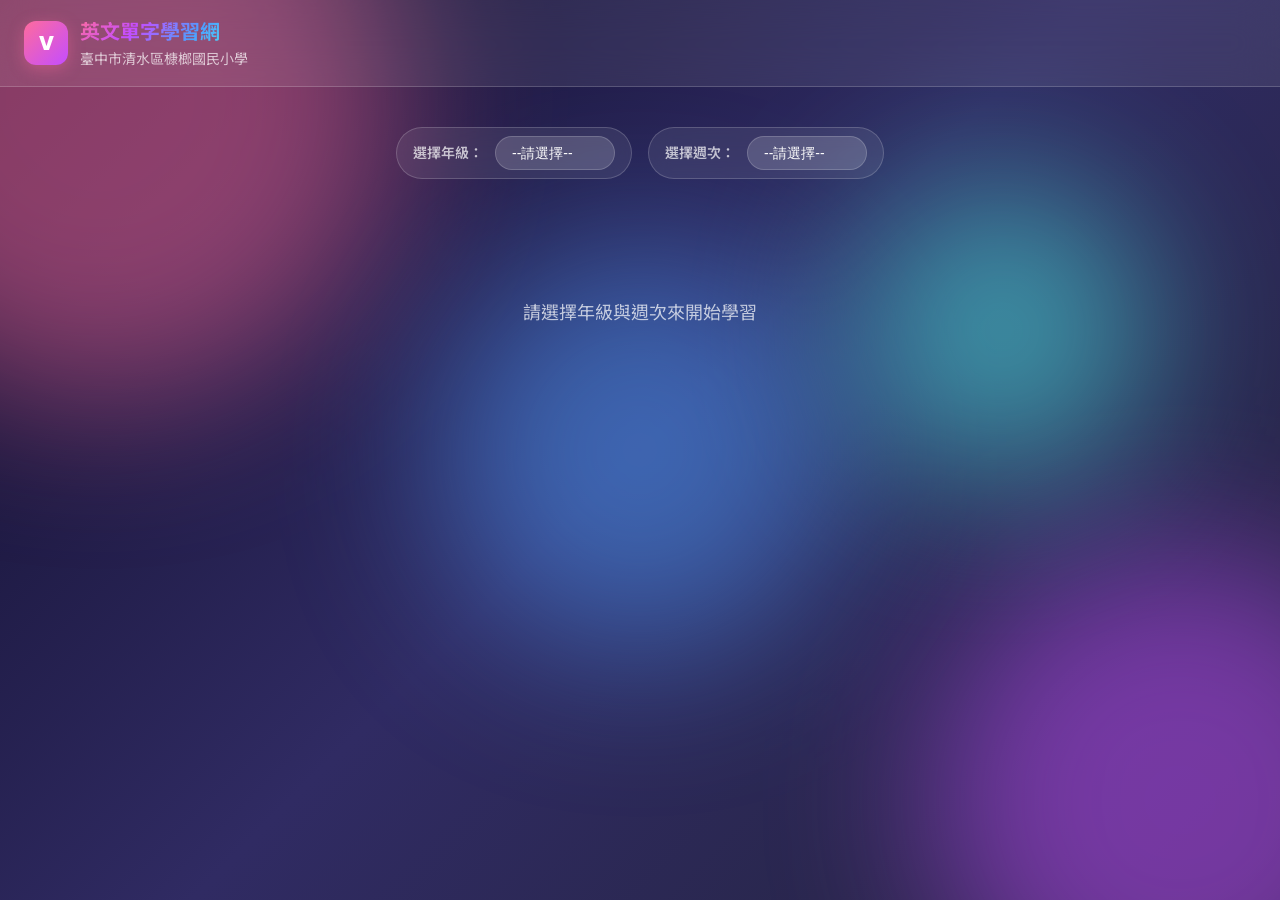
<file: index1.html>
<!DOCTYPE html>
<html lang="zh-Hant">
<head>
    <meta charset="UTF-8">
    <meta name="viewport" content="width=device-width, initial-scale=1.0">
    <title>英文單字學習網 — Glassmorphism Anime</title>
    <link rel="stylesheet" href="style.css">
</head>
<body>
    <!-- Animated Background -->
    <div class="bg-orbs" aria-hidden="true">
        <div class="orb orb-1"></div>
        <div class="orb orb-2"></div>
        <div class="orb orb-3"></div>
        <div class="orb orb-4"></div>
    </div>

    <!-- Header -->
    <header class="header" role="banner">
        <div class="header-content">
            <div class="header-brand">
                <div class="header-logo" aria-hidden="true">V</div>
                <div>
                    <h1 class="header-title">英文單字學習網</h1>
                    <p class="header-subtitle">臺中市清水區槺榔國民小學</p>
                </div>
            </div>
        </div>
    </header>

    <!-- Controls -->
    <div class="controls">
        <div class="select-group">
            <label for="grade-select">選擇年級：</label>
            <select id="grade-select">
                <option value="">--請選擇--</option>
                <option value="3">三年級</option>
                <option value="4">四年級</option>
                <option value="5">五年級</option>
                <option value="6">六年級</option>
            </select>
        </div>
        <div class="select-group">
            <label for="week-select">選擇週次：</label>
            <select id="week-select">
                <option value="">--請選擇--</option>
            </select>
        </div>
    </div>

    <!-- Word List -->
    <main id="word-list" class="word-list-container" role="main">
        <p class="message">請選擇年級與週次來開始學習</p>
    </main>

    <!-- Activity Bar -->
    <div id="activity-bar" class="activity-bar" style="display: none;">
        <button class="activity-btn" data-activity="quiz">
            <span class="activity-icon">?</span>
            <span class="activity-label">隨堂測驗</span>
        </button>
        <button class="activity-btn" data-activity="matching">
            <span class="activity-icon">&#8596;</span>
            <span class="activity-label">配對遊戲</span>
        </button>
        <button class="activity-btn" data-activity="spelling">
            <span class="activity-icon">Aa</span>
            <span class="activity-label">拼字蜜蜂</span>
        </button>
        <button class="activity-btn" data-activity="race">
            <span class="activity-icon">&#9201;</span>
            <span class="activity-label">閃卡競速</span>
        </button>
        <button class="activity-btn" data-activity="search">
            <span class="activity-icon">&#8862;</span>
            <span class="activity-label">單字搜索</span>
        </button>
        <button class="activity-btn" data-activity="memory">
            <span class="activity-icon">&#9829;</span>
            <span class="activity-label">記憶配對</span>
        </button>
        <button class="activity-btn" data-activity="dictation">
            <span class="activity-icon">&#9998;</span>
            <span class="activity-label">聽寫測驗</span>
        </button>
    </div>

    <!-- ===== Activity Modals ===== -->
    <!-- Quiz -->
    <div id="quiz-modal" class="modal-overlay" role="dialog" aria-modal="true" aria-labelledby="quiz-title" aria-hidden="true">
        <div class="a-panel">
            <button class="modal-close" data-close="quiz-modal" aria-label="關閉">&times;</button>
            <h2 id="quiz-title">隨堂測驗</h2>
            <p class="modal-subtitle">從選項中選出單字正確的中文意思</p>
            <div class="quiz-header" id="quiz-header">
                <div class="quiz-progress">
                    <div class="quiz-progress-bar"><div class="quiz-progress-fill" id="quiz-progress-fill"></div></div>
                    <p class="quiz-progress-text" id="quiz-progress-text"></p>
                </div>
            </div>
            <div class="quiz-question" id="quiz-question">
                <p class="quiz-question-label">選出這個單字的中文意思</p>
                <p class="quiz-question-word" id="quiz-question-word"></p>
                <div class="quiz-options" id="quiz-options"></div>
                <div class="quiz-feedback" id="quiz-feedback"></div>
            </div>
            <div class="quiz-results" id="quiz-results" style="display: none;">
                <div class="quiz-score-circle"><span class="quiz-score" id="quiz-score">0%</span></div>
                <div class="quiz-stats">
                    <span>答對：<strong id="quiz-correct">0</strong></span>
                    <span>答錯：<strong id="quiz-wrong">0</strong></span>
                </div>
                <button id="view-history-btn" style="width: 100%; margin-top: 10px; padding: 8px; background: var(--gradient-blue-cyan); color: white; border: none; border-radius: var(--radius-md); font-size: 0.9rem; cursor: pointer;">查看歷史分數</button>
            </div>
            <div class="quiz-actions" id="quiz-actions">
                <button class="quiz-next-btn" id="quiz-next-btn" disabled>下一題</button>
                <button class="quiz-retry-btn" id="quiz-retry-btn" style="display: none;">再測一次</button>
            </div>
        </div>
    </div>

    <!-- Score History -->
    <div id="score-history-modal" class="modal-overlay" role="dialog" aria-modal="true" aria-labelledby="score-history-title" aria-hidden="true">
        <div class="a-panel">
            <button class="modal-close" data-close="score-history-modal" aria-label="關閉">&times;</button>
            <h2 id="score-history-title">歷史分數</h2>
            <p class="modal-subtitle">從過去的測驗中查看您的表現</p>
            <div class="score-history-list" id="score-history-list">
                <p class="message">尚未有測驗紀錄</p>
            </div>
        </div>
    </div>

    <!-- Matching -->
    <div id="matching-modal" class="modal-overlay" role="dialog" aria-modal="true" aria-hidden="true">
        <div class="a-panel">
            <button class="modal-close" data-close="matching-modal" aria-label="關閉">&times;</button>
            <h2>配對遊戲</h2>
            <p class="modal-subtitle">將英文單字與中文意思配對</p>
            <div class="matching-game" id="matching-game"></div>
            <p class="matching-progress" id="matching-progress"></p>
        </div>
    </div>

    <!-- Spelling -->
    <div id="spelling-modal" class="modal-overlay" role="dialog" aria-modal="true" aria-hidden="true">
        <div class="a-panel">
            <button class="modal-close" data-close="spelling-modal" aria-label="關閉">&times;</button>
            <h2>拼字蜜蜂</h2>
            <p class="modal-subtitle">根據提示拼出正確的英文單字</p>
            <div class="spelling-hint" id="spelling-hint"></div>
            <div class="spelling-input-area">
                <input type="text" class="spelling-input" id="spelling-input"
                       autocomplete="off" autocorrect="off" autocapitalize="off"
                       spellcheck="false" placeholder="請輸入英文單字…">
                <button class="spelling-submit" id="spelling-submit">送出</button>
            </div>
            <div class="spelling-feedback" id="spelling-feedback"></div>
            <p class="spelling-progress" id="spelling-progress"></p>
        </div>
    </div>

    <!-- Race -->
    <div id="race-modal" class="modal-overlay" role="dialog" aria-modal="true" aria-hidden="true">
        <div class="a-panel">
            <button class="modal-close" data-close="race-modal" aria-label="關閉">&times;</button>
            <h2>閃卡競速</h2>
            <p class="modal-subtitle">在時間內判斷你是否認識這個單字</p>
            <div class="race-timer" id="race-timer">30</div>
            <div class="race-card">
                <div class="race-word" id="race-word"></div>
                <div class="race-meaning" id="race-meaning"></div>
            </div>
            <div class="race-controls">
                <button class="race-btn" id="race-know">我認識</button>
                <button class="race-btn" id="race-dont-know">不認識</button>
            </div>
            <p class="race-score" id="race-score"></p>
        </div>
    </div>

    <!-- Word Search -->
    <div id="search-modal" class="modal-overlay" role="dialog" aria-modal="true" aria-hidden="true">
        <div class="a-panel">
            <button class="modal-close" data-close="search-modal" aria-label="關閉">&times;</button>
            <h2>單字搜索</h2>
            <p class="modal-subtitle">依序點選字母方格，找出隱藏的單字</p>
            <div class="word-search-container">
                <div class="word-search-grid" id="word-search-grid"></div>
                <div class="word-search-list" id="word-search-list"></div>
            </div>
        </div>
    </div>

    <!-- Memory -->
    <div id="memory-modal" class="modal-overlay" role="dialog" aria-modal="true" aria-hidden="true">
        <div class="a-panel">
            <button class="modal-close" data-close="memory-modal" aria-label="關閉">&times;</button>
            <h2>記憶配對</h2>
            <p class="modal-subtitle">翻開兩張卡片，找出英文與中文的配對</p>
            <div class="memory-grid" id="memory-grid"></div>
            <p class="memory-progress" id="memory-progress"></p>
        </div>
    </div>

    <!-- Dictation -->
    <div id="dictation-modal" class="modal-overlay" role="dialog" aria-modal="true" aria-labelledby="dictation-title" aria-hidden="true">
        <div class="a-panel">
            <button class="modal-close" data-close="dictation-modal" aria-label="關閉">&times;</button>
            <div id="dictation-body">
                <div class="quiz-header">
                    <h2 id="dictation-title">每週聽寫測驗</h2>
                    <p class="modal-subtitle" id="d-subtitle"></p>
                    <div class="quiz-progress">
                        <div class="quiz-progress-bar"><div class="quiz-progress-fill" id="d-progress-fill"></div></div>
                        <p class="quiz-progress-text" id="d-progress-text"></p>
                    </div>
                </div>
                <div class="quiz-question">
                    <span class="quiz-type-badge" id="d-type"></span>
                    <div id="d-dictation">
                        <div class="dictation-player">
                            <button class="play-word-btn" id="d-play" aria-label="播放單字發音">&#128266;</button>
                            <div class="hint-line" id="d-hint"></div>
                        </div>
                        <div class="spelling-input-area">
                            <input type="text" class="spelling-input" id="d-input"
                                   autocomplete="off" autocorrect="off" autocapitalize="off"
                                   spellcheck="false" placeholder="請輸入英文單字…">
                            <button class="spelling-submit hint-btn" id="d-hint-btn" type="button">提示</button>
                            <button class="spelling-submit" id="d-submit" type="button">送出</button>
                        </div>
                    </div>
                    <div id="d-choice" hidden>
                        <p class="quiz-question-label">選出這個單字的中文意思</p>
                        <p class="quiz-question-word" id="d-word"></p>
                        <div class="quiz-options" id="d-options"></div>
                    </div>
                    <div class="quiz-feedback" id="d-feedback"></div>
                </div>
                <div class="quiz-actions">
                    <button class="quiz-next-btn" id="d-next" disabled>下一題</button>
                </div>
            </div>
            <div id="dictation-results" class="quiz-results" hidden>
                <h2>測驗結果</h2>
                <div class="quiz-score-circle"><span class="quiz-score" id="d-score">0%</span></div>
                <div class="quiz-stats">
                    <span>答對：<strong id="d-correct">0</strong></span>
                    <span>答錯：<strong id="d-wrong">0</strong></span>
                </div>
                <p class="modal-subtitle" id="d-msg"></p>
                <div class="review-list" id="d-review"></div>
                <div class="quiz-actions">
                    <button class="quiz-retry-btn" id="d-retry" type="button">再測一次</button>
                </div>
            </div>
        </div>
    </div>

    <script src="script.js"></script>
</body>
</html>
</file>
<file: style.css>
/* ============================================
   GLASSMORPHISM ANIME DESIGN
   ============================================ */
@import url('https://fonts.googleapis.com/css2?family=Noto+Sans+TC:wght@400;500;700;900&family=Poppins:wght@400;600;700;800&display=swap');

:root {
    /* Glassmorphism Color Palette */
    --glass-bg: rgba(255, 255, 255, 0.08);
    --glass-bg-strong: rgba(255, 255, 255, 0.15);
    --glass-border: rgba(255, 255, 255, 0.18);
    --glass-border-strong: rgba(255, 255, 255, 0.3);
    --glass-shadow: 0 8px 32px rgba(0, 0, 0, 0.3);
    --glass-shadow-lg: 0 16px 48px rgba(0, 0, 0, 0.4);

    /* Anime Vibrant Colors */
    --anime-pink: #FF6B9D;
    --anime-purple: #C44DFF;
    --anime-blue: #4D9FFF;
    --anime-cyan: #4DFFF3;
    --anime-yellow: #FFE44D;
    --anime-orange: #FF9A4D;

    /* Text */
    --text-primary: #FFFFFF;
    --text-secondary: rgba(255, 255, 255, 0.7);
    --text-tertiary: rgba(255, 255, 255, 0.5);

    /* Gradients */
    --gradient-bg: linear-gradient(135deg, #0f0c29 0%, #302b63 50%, #24243e 100%);
    --gradient-pink-purple: linear-gradient(135deg, #FF6B9D, #C44DFF);
    --gradient-blue-cyan: linear-gradient(135deg, #4D9FFF, #4DFFF3);
    --gradient-orange-yellow: linear-gradient(135deg, #FF9A4D, #FFE44D);
    --gradient-rainbow: linear-gradient(135deg, #FF6B9D, #C44DFF, #4D9FFF, #4DFFF3);

    /* Spacing */
    --space-1: 4px;
    --space-2: 8px;
    --space-3: 12px;
    --space-4: 16px;
    --space-5: 20px;
    --space-6: 24px;
    --space-8: 32px;
    --space-10: 40px;
    --space-12: 48px;
    --space-16: 64px;

    /* Typography */
    --font-family: 'Poppins', 'Noto Sans TC', -apple-system, BlinkMacSystemFont, sans-serif;
    --font-size-xs: 12px;
    --font-size-sm: 14px;
    --font-size-base: 16px;
    --font-size-lg: 18px;
    --font-size-xl: 20px;
    --font-size-2xl: 24px;
    --font-size-3xl: 32px;
    --font-size-4xl: 40px;
    --font-size-5xl: 48px;
    --font-size-6xl: 64px;

    /* Border Radius */
    --radius-sm: 8px;
    --radius-md: 12px;
    --radius-lg: 16px;
    --radius-xl: 24px;
    --radius-2xl: 32px;
    --radius-full: 9999px;

    /* Transitions */
    --transition-fast: 150ms ease-out;
    --transition-normal: 300ms ease-out;
    --transition-slow: 500ms ease-out;
    --transition-bounce: 500ms cubic-bezier(0.68, -0.55, 0.265, 1.55);
}

/* ============================================
   RESET & BASE
   ============================================ */
*, *::before, *::after {
    box-sizing: border-box;
    margin: 0;
    padding: 0;
}

body {
    font-family: var(--font-family);
    font-size: var(--font-size-base);
    line-height: 1.6;
    color: var(--text-primary);
    background: var(--gradient-bg);
    min-height: 100vh;
    overflow-x: hidden;
    -webkit-font-smoothing: antialiased;
}

/* ============================================
   ANIMATED BACKGROUND ORBS
   ============================================ */
.bg-orbs {
    position: fixed;
    inset: 0;
    overflow: hidden;
    z-index: -1;
    pointer-events: none;
}

.orb {
    position: absolute;
    border-radius: 50%;
    filter: blur(80px);
    opacity: 0.5;
    animation: float 20s ease-in-out infinite;
}

.orb-1 {
    width: 600px;
    height: 600px;
    background: var(--anime-pink);
    top: -200px;
    left: -200px;
    animation-delay: 0s;
}

.orb-2 {
    width: 500px;
    height: 500px;
    background: var(--anime-purple);
    bottom: -150px;
    right: -150px;
    animation-delay: -5s;
}

.orb-3 {
    width: 400px;
    height: 400px;
    background: var(--anime-blue);
    top: 50%;
    left: 50%;
    transform: translate(-50%, -50%);
    animation-delay: -10s;
}

.orb-4 {
    width: 300px;
    height: 300px;
    background: var(--anime-cyan);
    top: 20%;
    right: 10%;
    animation-delay: -15s;
}

@keyframes float {
    0%, 100% { transform: translate(0, 0) scale(1); }
    25% { transform: translate(50px, -50px) scale(1.1); }
    50% { transform: translate(-30px, 30px) scale(0.9); }
    75% { transform: translate(30px, 50px) scale(1.05); }
}

/* ============================================
   HEADER — Glass Bar
   ============================================ */
.header {
    position: sticky;
    top: 0;
    z-index: 100;
    padding: var(--space-4) var(--space-6);
    background: var(--glass-bg);
    backdrop-filter: blur(20px);
    -webkit-backdrop-filter: blur(20px);
    border-bottom: 1px solid var(--glass-border);
}

.header-content {
    max-width: 1400px;
    margin: 0 auto;
    display: flex;
    align-items: center;
    justify-content: space-between;
    gap: var(--space-4);
}

.header-brand {
    display: flex;
    align-items: center;
    gap: var(--space-3);
}

.header-logo {
    width: 44px;
    height: 44px;
    background: var(--gradient-pink-purple);
    border-radius: var(--radius-md);
    display: flex;
    align-items: center;
    justify-content: center;
    font-weight: 800;
    font-size: var(--font-size-xl);
    color: white;
    box-shadow: 0 4px 16px rgba(255, 107, 157, 0.4);
}

.header-title {
    font-size: var(--font-size-xl);
    font-weight: 700;
    background: var(--gradient-rainbow);
    -webkit-background-clip: text;
    -webkit-text-fill-color: transparent;
    background-clip: text;
}

.header-subtitle {
    font-size: var(--font-size-sm);
    color: var(--text-secondary);
}

/* ============================================
   CONTROLS — Glass Panel
   ============================================ */
.controls {
    max-width: 1400px;
    margin: var(--space-6) auto;
    padding: var(--space-4) var(--space-6);
    display: flex;
    justify-content: center;
    gap: var(--space-4);
    flex-wrap: wrap;
}

.select-group {
    display: flex;
    align-items: center;
    gap: var(--space-3);
    padding: var(--space-2) var(--space-4);
    background: var(--glass-bg);
    backdrop-filter: blur(10px);
    -webkit-backdrop-filter: blur(10px);
    border: 1px solid var(--glass-border);
    border-radius: var(--radius-full);
}

.select-group label {
    font-size: var(--font-size-sm);
    font-weight: 600;
    color: var(--text-secondary);
    white-space: nowrap;
}

.select-group select {
    appearance: none;
    -webkit-appearance: none;
    padding: var(--space-2) var(--space-4);
    background: var(--glass-bg-strong);
    border: 1px solid var(--glass-border);
    border-radius: var(--radius-full);
    color: var(--text-primary);
    font-size: var(--font-size-sm);
    font-weight: 500;
    cursor: pointer;
    min-width: 120px;
    transition: all var(--transition-fast);
}

.select-group select:hover {
    border-color: var(--glass-border-strong);
    background: rgba(255, 255, 255, 0.2);
}

.select-group select:focus {
    outline: none;
    border-color: var(--anime-cyan);
    box-shadow: 0 0 0 3px rgba(77, 255, 243, 0.2);
}

.select-group select option {
    background: #1a1a2e;
    color: white;
}

/* ============================================
   WORD LIST — Glass Cards Grid
   ============================================ */
.word-list-container {
    max-width: 1400px;
    margin: 0 auto;
    padding: var(--space-4) var(--space-6) var(--space-16);
    display: grid;
    grid-template-columns: repeat(auto-fill, minmax(320px, 1fr));
    gap: var(--space-5);
}

.word-list-container .message {
    grid-column: 1 / -1;
    text-align: center;
    padding: var(--space-16);
    color: var(--text-secondary);
    font-size: var(--font-size-lg);
}

/* ============================================
   WORD CARD — Glassmorphism
   ============================================ */
.word-card {
    position: relative;
    background: var(--glass-bg);
    backdrop-filter: blur(16px);
    -webkit-backdrop-filter: blur(16px);
    border: 1px solid var(--glass-border);
    border-radius: var(--radius-xl);
    padding: var(--space-6);
    display: flex;
    flex-direction: column;
    gap: var(--space-4);
    transition: all var(--transition-normal);
    overflow: hidden;
}

.word-card::before {
    content: '';
    position: absolute;
    inset: 0;
    background: linear-gradient(135deg, rgba(255,255,255,0.1) 0%, transparent 50%);
    pointer-events: none;
}

.word-card:hover {
    transform: translateY(-4px);
    border-color: var(--glass-border-strong);
    box-shadow: var(--glass-shadow-lg);
}

.word-card:hover::before {
    background: linear-gradient(135deg, rgba(255,255,255,0.15) 0%, transparent 50%);
}

.word-card .word-info {
    flex: 1;
    text-align: center;
}

.word-card .english {
    font-size: var(--font-size-3xl);
    font-weight: 800;
    background: var(--gradient-rainbow);
    -webkit-background-clip: text;
    -webkit-text-fill-color: transparent;
    background-clip: text;
    margin-bottom: var(--space-1);
    letter-spacing: -0.02em;
}

.word-card .phonetic {
    font-size: var(--font-size-sm);
    color: var(--text-tertiary);
    font-family: 'SF Mono', monospace;
    margin-bottom: var(--space-3);
}

.word-card .details {
    font-size: var(--font-size-lg);
    color: var(--text-primary);
    font-weight: 500;
}

.word-card .pos {
    display: inline-block;
    padding: var(--space-1) var(--space-3);
    background: var(--gradient-pink-purple);
    color: white;
    font-size: var(--font-size-xs);
    font-weight: 600;
    border-radius: var(--radius-full);
    margin-right: var(--space-2);
    box-shadow: 0 2px 8px rgba(255, 107, 157, 0.3);
}

.word-card .sentence {
    font-size: var(--font-size-sm);
    color: var(--text-secondary);
    margin-top: var(--space-3);
    font-style: italic;
    line-height: 1.5;
}

/* Play Button — Gradient Circle */
.play-audio-btn {
    width: 56px;
    height: 56px;
    background: var(--gradient-blue-cyan);
    color: white;
    border: none;
    border-radius: 50%;
    font-size: 24px;
    cursor: pointer;
    display: flex;
    justify-content: center;
    align-items: center;
    align-self: center;
    transition: all var(--transition-bounce);
    box-shadow: 0 4px 16px rgba(77, 159, 255, 0.4);
}

.play-audio-btn:hover {
    transform: scale(1.1);
    box-shadow: 0 6px 24px rgba(77, 159, 255, 0.6);
}

.play-audio-btn:active {
    transform: scale(0.95);
}

.play-audio-btn:disabled {
    opacity: 0.5;
    cursor: not-allowed;
    transform: none;
}

/* ============================================
   TEACHING MODE BUTTON
   ============================================ */
#toggle-teaching-mode {
    padding: var(--space-3) var(--space-6);
    background: var(--gradient-pink-purple);
    color: white;
    border: none;
    border-radius: var(--radius-full);
    font-size: var(--font-size-sm);
    font-weight: 700;
    cursor: pointer;
    transition: all var(--transition-bounce);
    box-shadow: 0 4px 16px rgba(255, 107, 157, 0.4);
    letter-spacing: 0.02em;
}

#toggle-teaching-mode:hover {
    transform: translateY(-2px) scale(1.02);
    box-shadow: 0 6px 24px rgba(255, 107, 157, 0.6);
}

#toggle-teaching-mode:active {
    transform: scale(0.98);
}

.modal-open #toggle-teaching-mode {
    background: var(--gradient-orange-yellow);
    box-shadow: 0 4px 16px rgba(255, 154, 77, 0.4);
}

/* ============================================
   MODAL — Full Screen Glass
   ============================================ */
.modal-overlay {
    position: fixed;
    inset: 0;
    background: rgba(15, 12, 41, 0.85);
    backdrop-filter: blur(24px);
    -webkit-backdrop-filter: blur(24px);
    display: none;
    justify-content: center;
    align-items: center;
    z-index: 1000;
}

.modal-overlay.active {
    display: flex;
}

.modal-content {
    position: relative;
    width: 100%;
    height: 100%;
    display: flex;
    justify-content: center;
    align-items: center;
}

.modal-content #word-list {
    display: grid;
    grid-template-columns: 1fr;
    gap: 0;
    padding: 0;
    margin: 0;
    max-width: 600px;
}

.modal-content .word-card {
    display: none;
    background: var(--glass-bg-strong);
    backdrop-filter: blur(24px);
    -webkit-backdrop-filter: blur(24px);
    border: 1px solid var(--glass-border-strong);
    border-radius: var(--radius-2xl);
    padding: var(--space-12);
    box-shadow: var(--glass-shadow-lg);
}

.modal-content .word-card.active {
    display: flex;
}

.modal-content .word-card .english {
    font-size: clamp(48px, 15vw, 120px);
    line-height: 1.1;
    white-space: nowrap;
}

.modal-content .word-card .phonetic {
    font-size: var(--font-size-xl);
}

.modal-content .word-card .details {
    font-size: var(--font-size-2xl);
}

.modal-content .word-card .sentence {
    font-size: var(--font-size-lg);
}

.modal-content .play-audio-btn {
    width: 72px;
    height: 72px;
    font-size: 32px;
}

/* Close Button */
.modal-close-btn {
    position: absolute;
    top: var(--space-6);
    right: var(--space-6);
    width: 48px;
    height: 48px;
    display: flex;
    align-items: center;
    justify-content: center;
    background: var(--glass-bg);
    backdrop-filter: blur(10px);
    border: 1px solid var(--glass-border);
    border-radius: 50%;
    color: var(--text-secondary);
    cursor: pointer;
    transition: all var(--transition-fast);
    font-size: 24px;
}

.modal-close-btn:hover {
    background: var(--glass-bg-strong);
    color: var(--text-primary);
    border-color: var(--glass-border-strong);
}

/* ============================================
   SPARKLE ANIMATION
   ============================================ */
.sparkle {
    position: absolute;
    width: 4px;
    height: 4px;
    background: white;
    border-radius: 50%;
    pointer-events: none;
    animation: sparkle 2s ease-in-out infinite;
}

@keyframes sparkle {
    0%, 100% { opacity: 0; transform: scale(0); }
    50% { opacity: 1; transform: scale(1); }
}

/* ============================================
   RESPONSIVE
   ============================================ */
@media (max-width: 768px) {
    .header-content {
        flex-direction: column;
        gap: var(--space-2);
        text-align: center;
    }

    .controls {
        flex-direction: column;
        align-items: stretch;
    }

    .select-group {
        justify-content: space-between;
    }

    .word-list-container {
        grid-template-columns: 1fr;
        padding: var(--space-4);
    }

    .modal-content .word-card {
        padding: var(--space-8);
        margin: var(--space-4);
    }
}

/* ============================================
   ACCESSIBILITY
   ============================================ */
:focus-visible {
    outline: 2px solid var(--anime-cyan);
    outline-offset: 2px;
}

@media (prefers-reduced-motion: reduce) {
    *, *::before, *::after {
        animation-duration: 0.01ms !important;
        animation-iteration-count: 1 !important;
        transition-duration: 0.01ms !important;
    }
}
</file>
